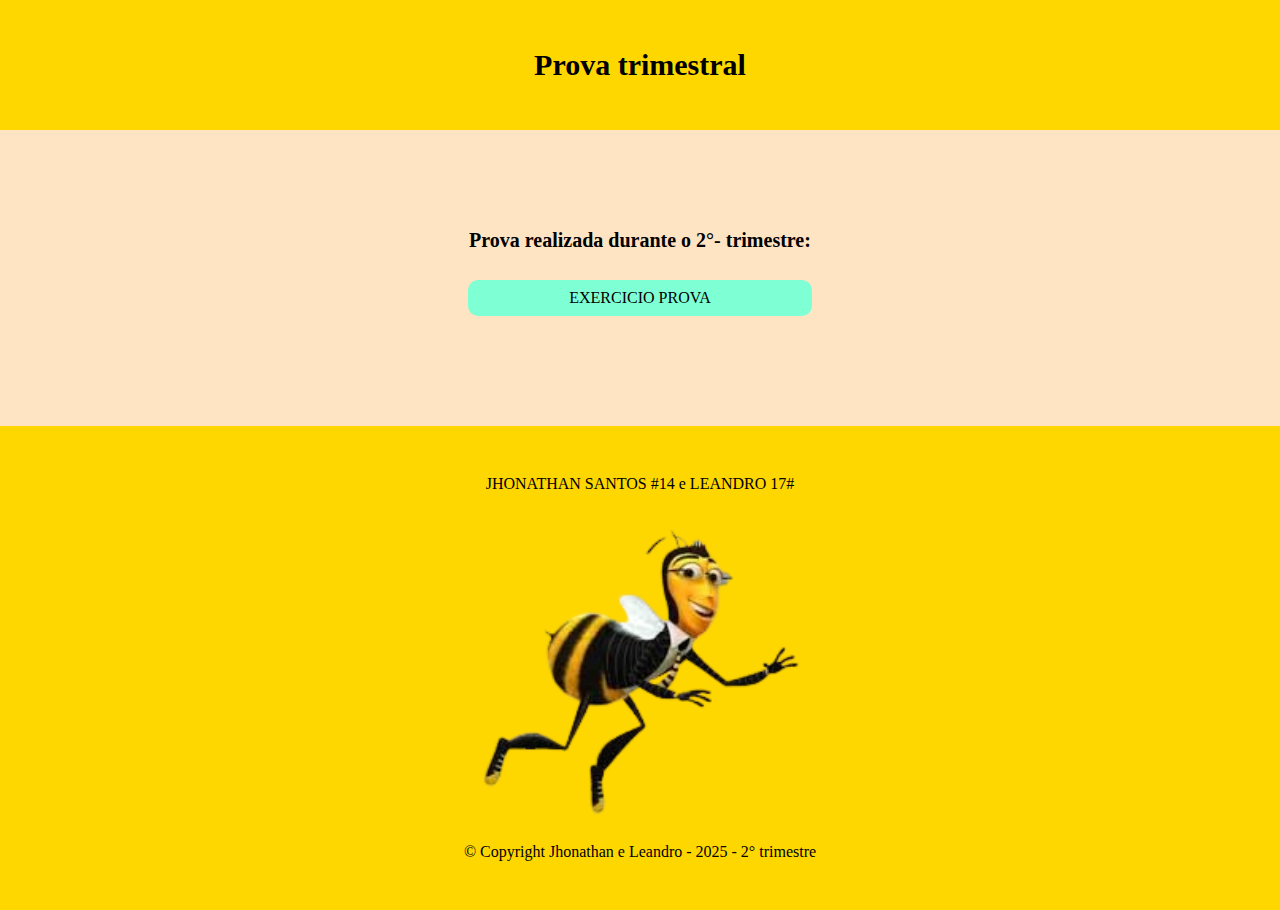
<file: index.html>
<!DOCTYPE html>
<html lang="pt-br">
<head>
    <meta charset="UTF-8">
    <meta name="viewport" content="width=device-width, initial-scale=1.0">
    <title>PROVA do jhonathan e leandro</title>
    <link rel="stylesheet" href="reset.css">
    <link rel="stylesheet" href="style.css">
</head>
<body>
    <header>
         <h1>Prova trimestral</h1>
    </header>
    <main>
        <h2>Prova realizada durante o 2°- trimestre:</h2>

        <ul>
           <a href="prova/prova.html"> <li>Exercicio PROVA</li></a>
          
    </main>
    <footer>
        <p>JHONATHAN SANTOS #14 e LEANDRO 17#</p>

        <img src="bee.png">
        <p>&copy; Copyright Jhonathan e Leandro - 2025 - 2° trimestre</p>
    </footer>
</body>
</html>
</file>
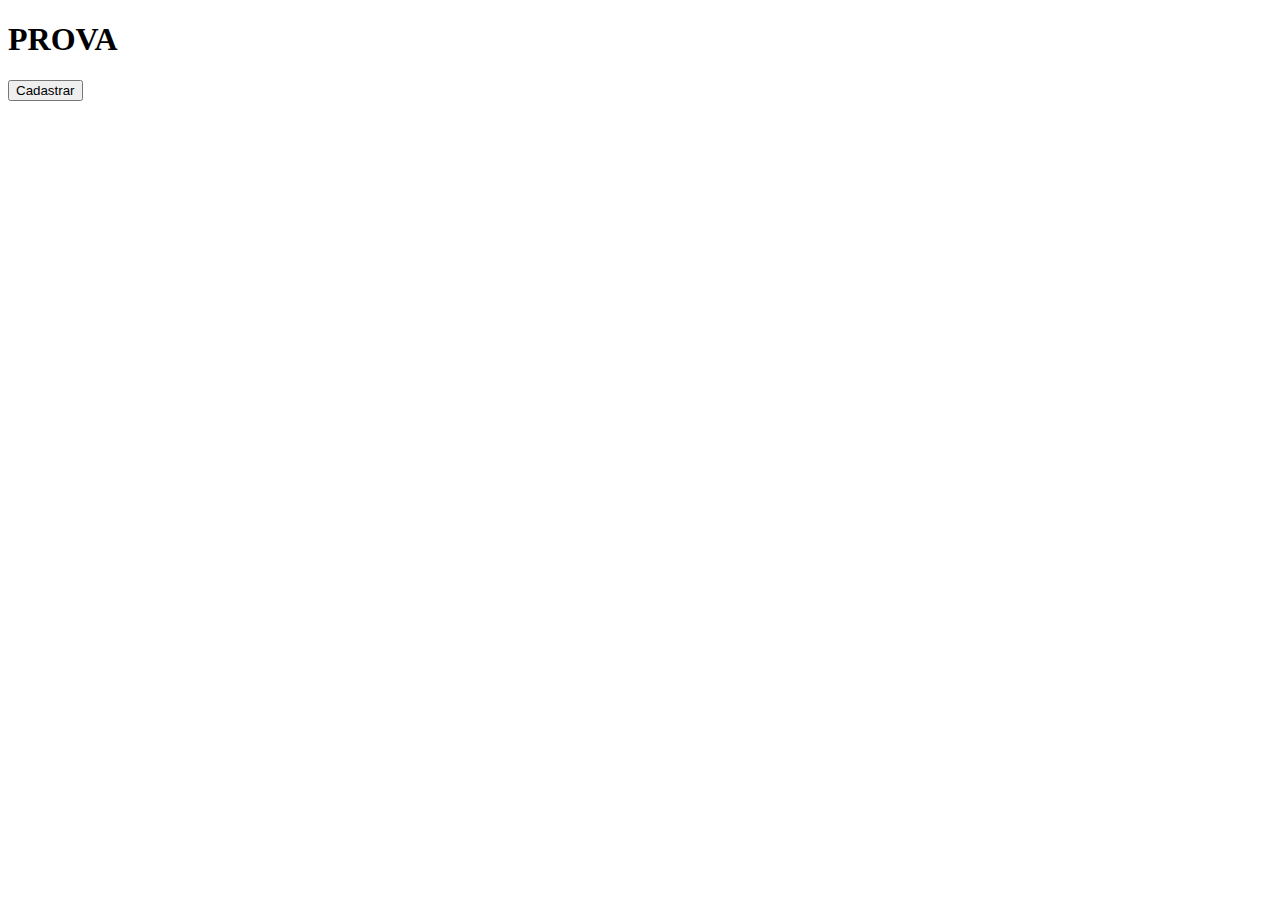
<file: prova/prova.html>
<!DOCTYPE html>
<html lang="pt-br">
<head>
    <meta charset="UTF-8">
    <meta name="viewport" content="width=device-width, initial-scale=1.0">
    <link rel="stylesheet" href="">
    <title>PROVA</title>
</head>
<body>
    <h1>PROVA</h1>

    <button onclick="cadastro()">Cadastrar</button>
   


     <div id="mostraHTML">
        <p></p>
    </div>
    


    <script src="script.js"></script>
</body>
</html>
</file>
<file: style.css>
header {
    text-align: center;
    background-color: gold;
    padding: 50px;
}
h1  {
    font-size: 30px;
    font-weight: bold;
}
main {
    background-color: bisque;
    text-align: center;
    padding: 100px;
    margin: auto;
}header {
    text-align: center;
    background-color: gold;
    padding: 50px;
}
h1  {
    font-size: 30px;
    font-weight: bold;
}
main {
    background-color: bisque;
    text-align: center;
    padding: 100px;
    margin: auto;
}
h2 {
    padding-bottom: 20px;
    font-size: 20px;
    font-weight: bold;
}
li {
    margin: 10px  auto;
    background-color: aquamarine;
    border-radius: 10px;
    width: 30%;
    padding: 10px;
}

li:hover {
    width: 33%
}

footer {
    background-color: gold;
    text-align: center;
    padding: 50px;
}
a {
    text-decoration: none;
    text-transform: uppercase;
    color: rgb(0, 0, 0);
}
p{
    text-align: center;
}
h2 {
    padding-bottom: 20px;
    font-size: 20px;
    font-weight: bold;
}
li {
    margin: 10px  auto;
    background-color: aquamarine;
    border-radius: 10px;
    width: 30%;
    padding: 10px;
}

li:hover {
    width: 33%
}

footer {
    background-color: gold;
    text-align: center;
    padding: 50px;
}
a {
    text-decoration: none;
    text-transform: uppercase;
    color: rgb(0, 0, 0);
}
p{
    text-align: center;
}
</file>
